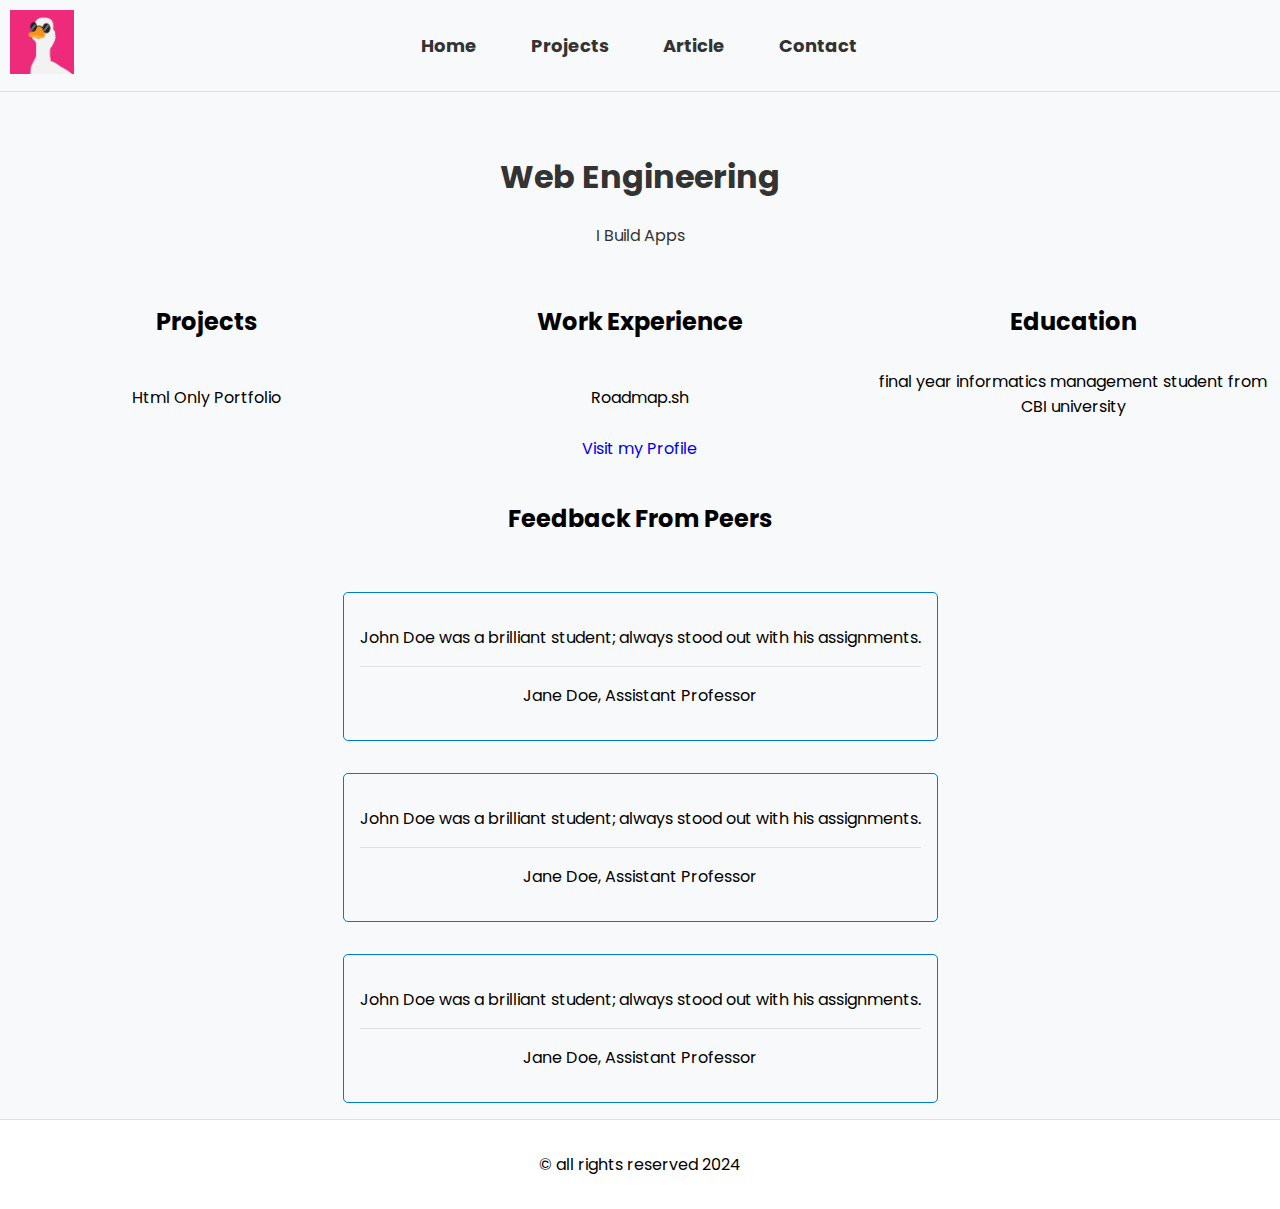
<file: Personal-Portfolio/index.html>
<!DOCTYPE html>
<html lang="en">
<head>
    <meta charset="UTF-8">
    <meta name="viewport" content="width=device-width, initial-scale=1.0">
    <!-- SEO Meta Tags -->
    <meta name="description" content="Single Page CV of rio, Web Engineering." />
    <meta name="keywords" content="Frontend Developer, HTML, CSS, JavaScript, Resume, Web Engineering" />
    <meta name="author" content="rio" />
    <link rel="preconnect" href="https://fonts.googleapis.com">
    <link rel="preconnect" href="https://fonts.gstatic.com" crossorigin>
    <link href="https://fonts.googleapis.com/css2?family=Open+Sans:ital,wght@0,300..800;1,300..800&family=Poppins:ital,wght@0,100;0,200;0,300;0,400;0,500;0,600;0,700;0,800;0,900;1,100;1,200;1,300;1,400;1,500;1,600;1,700;1,800;1,900&family=Quicksand:wght@300..700&display=swap" rel="stylesheet">
    <title>Personal Portfolio</title>
    <link rel="stylesheet" href="style.css">
</head>
<body>
    <header>
        <span class="logo">
            <img width="64" src="../basic-web/duck.jpg" alt="logo">
        </span>

        <nav class="navbar">
            <ul>
                <li><a href="index.html">Home</a></li>
                <li><a href="#">Projects</a></li>
                <li><a href="#">Article</a></li>
                <li><a href="#">Contact</a></li>
            </ul>
        </nav>

        <button class="toggle-theme" onclick="toggleTheme()">
            <svg id="sun_icon" xmlns="http://www.w3.org/2000/svg" viewBox="0 0 24 24" fill="none" stroke="currentColor" stroke-width="2"
              stroke-linecap="round" stroke-linejoin="round" class="feather feather-moon">
              <path d="M21 12.79A9 9 0 1 1 11.21 3 7 7 0 0 0 21 12.79z"></path>
            </svg>
    
            <svg id='moon_icon' style="display: none;" xmlns=" http://www.w3.org/2000/svg" viewBox="0 0 24 24" fill="none" stroke="currentColor"
              stroke-width="2" stroke-linecap="round" stroke-linejoin="round" class="feather feather-sun">
              <circle cx="12" cy="12" r="5"></circle>
              <line x1="12" y1="1" x2="12" y2="3"></line>
              <line x1="12" y1="21" x2="12" y2="23"></line>
              <line x1="4.22" y1="4.22" x2="5.64" y2="5.64"></line>
              <line x1="18.36" y1="18.36" x2="19.78" y2="19.78"></line>
              <line x1="1" y1="12" x2="3" y2="12"></line>
              <line x1="21" y1="12" x2="23" y2="12"></line>
              <line x1="4.22" y1="19.78" x2="5.64" y2="18.36"></line>
              <line x1="18.36" y1="5.64" x2="19.78" y2="4.22"></line>
            </svg>
    
          </button>
    </header>

    <main>
      <span class="content">
          <h1>Web Engineering</h1>
          <p>I Build Apps</p>
      </span>
      <div class="container">

        <div class="project">
            <h2>Projects</h2>
            <ul>
                <li><p>Html Only Portfolio</p></li>
            </ul>
        </div>

        <div class="work-experience">
            <h2>Work Experience</h2>
            <p>Roadmap.sh</p>
            <a href="https://roadmap.sh/u/rioadrifil">Visit my Profile</a>
        </div>

        <div class="education">
            <h2>Education</h2>
            <p>final year informatics management student from CBI university
        </div>

      </div>
      <aside class="riview">
        <h2>Feedback From Peers</h2>
      </aside>
      <div class="feedback">
        <blockquote>
          <p>John Doe was a brilliant student; always stood out with his assignments.</p>
          <footer>Jane Doe, Assistant Professor</footer>
        </blockquote>
        <blockquote>
          <p>John Doe was a brilliant student; always stood out with his assignments.</p>
          <footer>Jane Doe, Assistant Professor</footer>
        </blockquote>
        <blockquote>
          <p>John Doe was a brilliant student; always stood out with his assignments.</p>
          <footer>Jane Doe, Assistant Professor</footer>
        </blockquote>
      </div>
    </main>

    <footer>
        <p>&copy; all rights reserved 2024</p>
    </footer>

    <!-- script orang -->
     <script>
        const theme = localStorage.getItem('theme');
if (theme) {
  document.body.setAttribute('data-theme', theme);
} else {
  localStorage.setItem('theme', 'dark');
}

function toggleTheme() {
  const sunIcon = document.getElementById('sun_icon');
  const moonIcon = document.getElementById('moon_icon');
  const body = document.body;
  const theme = body.getAttribute('data-theme');
  body.setAttribute('data-theme', theme === 'dark' ? 'light' : 'dark');
  if (theme === 'dark') {
    sunIcon.style.display = 'block';
    moonIcon.style.display = 'none';
  } else {
    sunIcon.style.display = 'none';
    moonIcon.style.display = 'block';
  }
}
     </script>
</body>
</html>
</file>
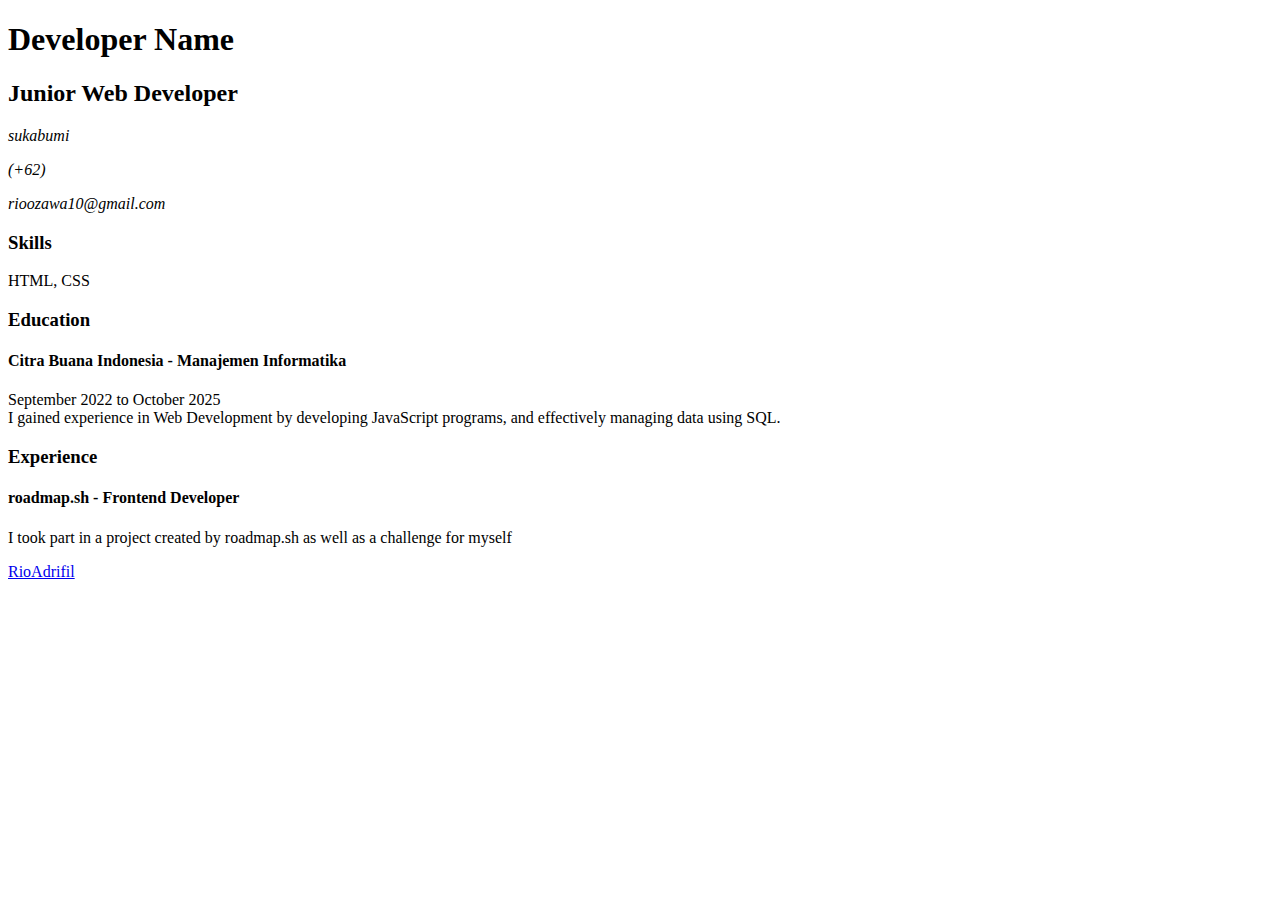
<file: single-page-cv/index.html>
<!DOCTYPE html>
<html lang="en">
<head>
    <meta charset="UTF-8">
    <meta name="viewport" content="width=device-width, initial-scale=1.0">
    <title>RioAdrifil - single page</title>
      <!-- SEO Meta Tags -->
      <meta name="description" content="Single Page CV of rio, a Junior Web Developer." />
      <meta name="keywords" content="Frontend Developer, HTML, CSS, JavaScript, Resume, Web Development" />
      <meta name="author" content="rio" />
      <!-- open graph meta tag -->
      <meta property="og:title" content="rio - junior web developer" />
      <meta property="og:description" content="Single Page CV of rio, a junior web developer." />
      <!-- favicon -->
       <link rel="icon" href="../basic-web/duck.jpg">
</head>
<body>
    <header>
        <h1>Developer Name</h1>
        <h2>Junior Web Developer</h2>
        <div class="contact-info">
          <address>
            sukabumi<br />
            <p>(+62)</p>
            <p>rioozawa10@gmail.com</p>
          </address>
        </div>
    </header>

    <main>
        <section class="skills">
            <h3 class="section-title">Skills</h3>
            <p>
              HTML, CSS
            </p>
          </section>

          <section class="education">
            <h3 class="section-title">Education</h3>
            <h4>Citra Buana Indonesia - Manajemen Informatika</h4>
            <p>
              September 2022 to October 2025<br />
              I gained experience in Web Development by developing JavaScript
          programs, and effectively managing data using SQL.
            </p>
          </section>

          <section class="experience">

            <h3 class="section-title">Experience</h3>
            <h4>roadmap.sh - Frontend Developer</h4>
            <p>I took part in a project created by roadmap.sh as well as a challenge for myself</p>

          </section>

          <section class="social">
            <a href="https://github.com/RioAdrifil">RioAdrifil</a>
          </section>
    </main>
</body>
</html>
</file>
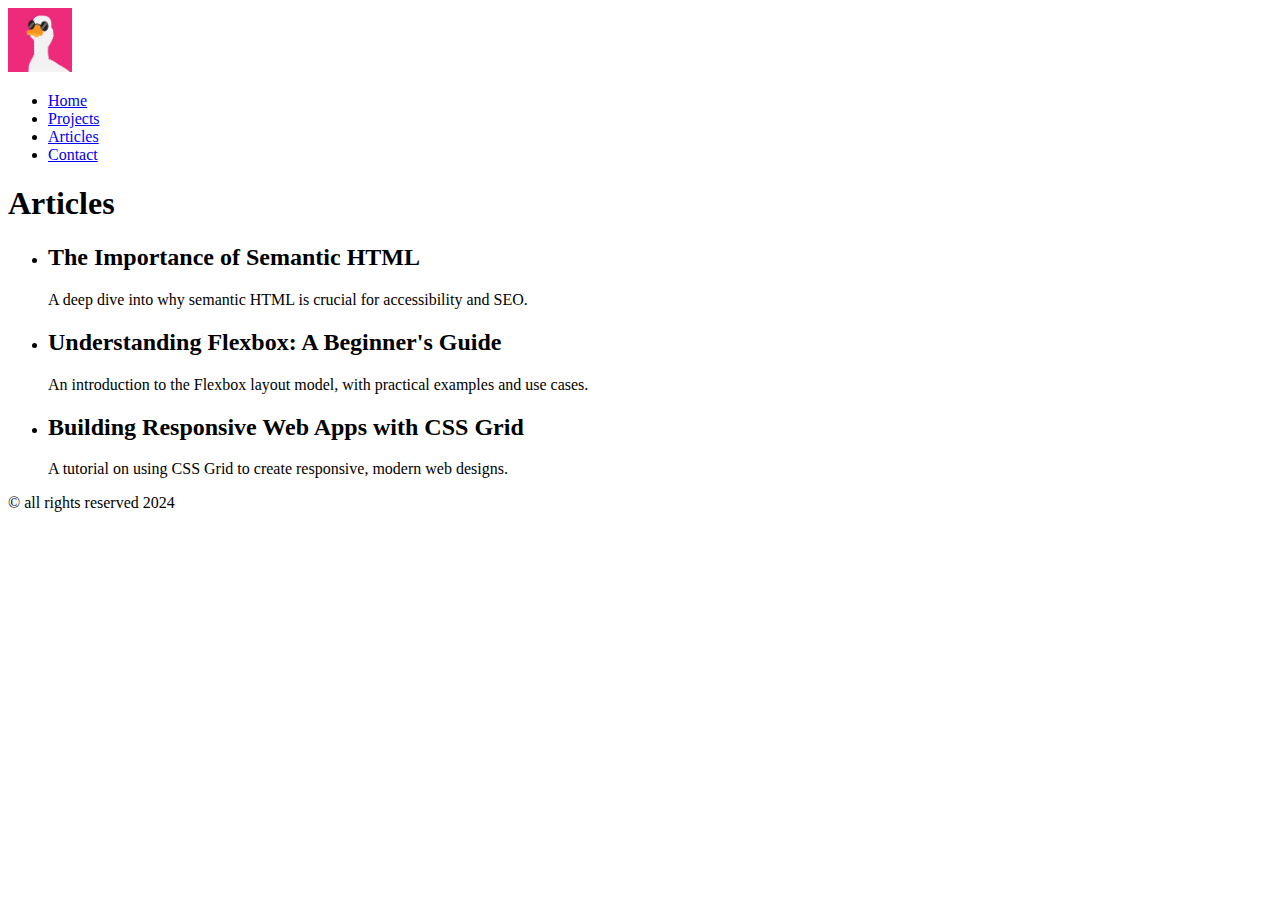
<file: basic-web/article.html>
<!DOCTYPE html>
<html lang="en">
<head>
    <meta charset="UTF-8">
    <meta name="viewport" content="width=device-width, initial-scale=1.0">
     <!-- SEO Meta Tags -->
     <meta name="description" content="Single Page CV of rio, Web Engineering." />
     <meta name="keywords" content="Frontend Developer, HTML, CSS, JavaScript, Resume, Web Engineering" />
     <meta name="author" content="rio" />
    <title>Articles | basic HTMl web</title>
</head>
<body>
    <header>
        <div class="logo">
            <img width="64" src="duck.jpg" alt="Logo">
        </div>
        <nav>
            <ul>
                <li><a href="index.html">Home</a></li>
                <li><a href="project.html">Projects</a></li>
                <li><a href="article.html">Articles</a></li>
                <li><a href="contact.html">Contact</a></li>
            </ul>
        </nav>
    </header>

    <main>
        <section class="articles">
            <h1>Articles</h1>
            <ul>
              <li>
                <h2>The Importance of Semantic HTML</h2>
                <p>A deep dive into why semantic HTML is crucial for accessibility and SEO.</p>
              </li>
              <li>
                <h2>Understanding Flexbox: A Beginner's Guide</h2>
                <p>An introduction to the Flexbox layout model, with practical examples and use cases.</p>
              </li>
              <li>
                <h2>Building Responsive Web Apps with CSS Grid</h2>
                <p>A tutorial on using CSS Grid to create responsive, modern web designs.</p>
              </li>
            </ul>
        </section>
    </main>

    <footer>
        <p>&copy; all rights reserved 2024</p>
    </footer>
</body>
</html>
</file>
<file: Personal-Portfolio/style.css>
[data-theme='dark'] {
    --background-color: #121212;
    --text-color: #e0e0e0;
    --accent-color: #bb86fc;
    --accent-hover-color: #9f63d6;
    --accent-active-color: #7e3eb0;
    --border-color: #333;
  }


body {
    box-sizing: border-box;
    margin: 0;
    padding: 0;
    font-family:"Poppins", Arial, Helvetica, sans-serif;
} 

.container {
    display: flex;
    justify-content: space-between;
    align-items: flex-start;
    gap: 20px;
    width: 100%;
}

header, main {
    max-width: 100%;
    margin: 0 auto;
    padding: 0 auto;
}

/* navbar */
header {
    background-color: #f8f9fa;
    padding: 10px 0;
    display: flex;
    padding: 10px;
    font-size: 18px;
    justify-content: space-between;
    align-items: center;
    border-bottom: 1px solid #e0e0e0;
}



.navbar ul {
    gap: 30px;
    display: flex;
    margin: 0;
    padding: 0;
    position: relative;
    right: 25px;
}


.navbar ul li {
    list-style: none;
}

.navbar ul li a {
    color: #333;
    font-weight: bold;
    padding: 5px 10px;
    transition: color 0.3s ease;
    text-decoration: none;
    padding: 0.25rem 0.5rem;
    margin: 0 0.25rem;
}

.navbar ul li a:hover {
    color: red;
}


/* main */
main {
    display: flex;
    flex-direction: column;
    align-items: center;
    gap: 20px; 
    background-color: #f8f9fa;
}


.content {
    padding-top: 40px;
    color: #333;
    text-align: center;
}

/* project work education */

.project,
.work-experience,
.education {
    display: flex;
    flex-direction: column;
    text-align: center;
    width: 100%;
    max-width: 1200px;
    gap: 10px;
}


.project ul,
.education ul {
    list-style: none; 
    padding: 0;
    margin: 0;
}

.project li,
.education p {
    margin: 0;
}

.work-experience a {
    text-decoration: none;
}

  /* Dark Mode Toggle Button */
  .toggle-theme {
    cursor: pointer;
    padding: 0.5rem;
    border: none;
    background-color: transparent;
    color: var(--accent-color);
  }


  /* feedback */
  .feedback {
    display: flex;
    flex-direction: column;
    align-items: center;

  }

  blockquote {
    border: 1px solid  #007acc;
    border-radius: 5px;
    padding: 1rem;
    margin: 1rem 0;
  }

  /* footer */
  footer {
    text-align: center;
    padding: 1rem;
    border-top: 1px solid #e0e0e0;
  }
</file>
